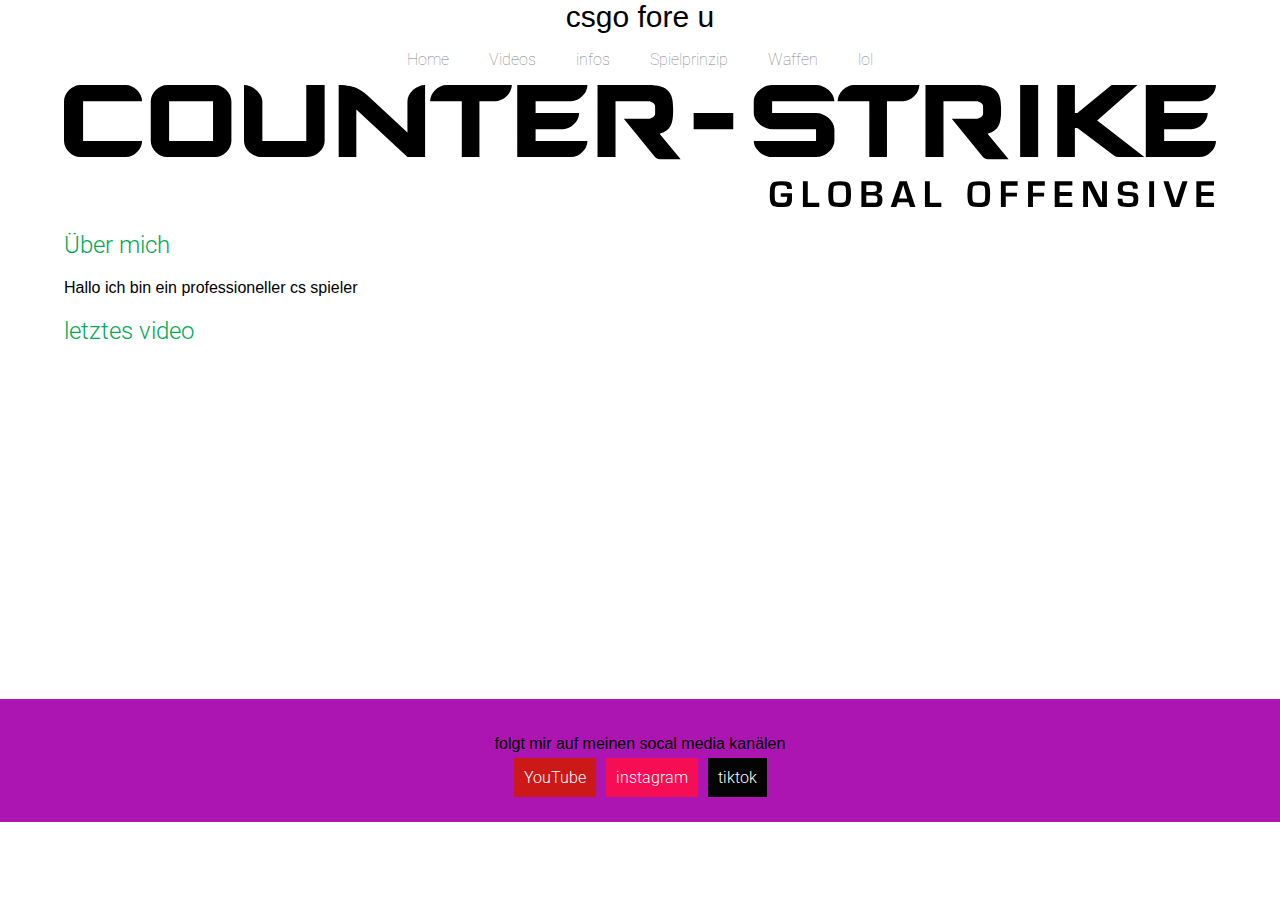
<file: index.html>
<!DOCTYPE html>
<html lang="de">

<head>
    <meta charset="utf-8">
    <title>csgo fore u Home</title>
    <meta name="description" content="">
    <meta name="author" content="">
    <meta name="keywords" content="">
    <meta name="viewport" content="width=device-width, initial-scale=1.0, user-scalable=no">

    <link href="style.css" rel="stylesheet">
</head>

<body>

    <div id="oben">
        <div id="logo">
            <div id="logo_text">
                <a>csgo fore u</a>
                
            </div>
            <div id="nav">
                <ul>
                    <li><a href="https://darkshark321.github.io/csgo-fore-u/">Home</a></li>
                    <li><a href="https://www.youtube.com/channel/UC5l5XZZXUzrHk2U5aR-_neA/videos">Videos</a></li>
                    <li><a href="info.html">infos</a></li>
                    <li><a href="Spielprinzip.html">Spielprinzip</a></li>
                    <li><a href="waffen.html">Waffen</a></li>
                    <li><a href="lol index.html">lol</a></li>
                </ul>
            </div>

        </div>
        <div id="mitte"> 
            <img id="slider" src="Counter-Strike_Global_Offensive.svg" />
            <div class="inhalt_box">
                <h2>Über mich</h2>
                <p> Hallo ich bin ein professioneller cs spieler  </p>
            </div>
            <div class="inhalt_box">
                <h2>letztes video</h2>
                <iframe width="100%" height="315" src="https://www.youtube.com/embed/c6_MoO1SXwg"
                    title="YouTube video player" frameborder="0"
                    allow="accelerometer; autoplay; clipboard-write; encrypted-media; gyroscope; picture-in-picture"
                    allowfullscreen></iframe>
            </div>
        </div>
        <div id="unten">
            <p>folgt mir auf meinen socal media kanälen </p>
            <div id="social_icons">
                <a id="social_yt" href="https://www.youtube.com/@darksharklolnoob8806" target="_blank">YouTube</a>
                <a id="social_ig" href="https://www.instagram.com/darkshark754/?hl=en" target="_blank">instagram</a>
                <a id="social_tt" href="https://www.tiktok.com/@darkshark2175" target="_blank">tiktok</a>
            </div>    
    </div>            



</body>

</html>
</file>
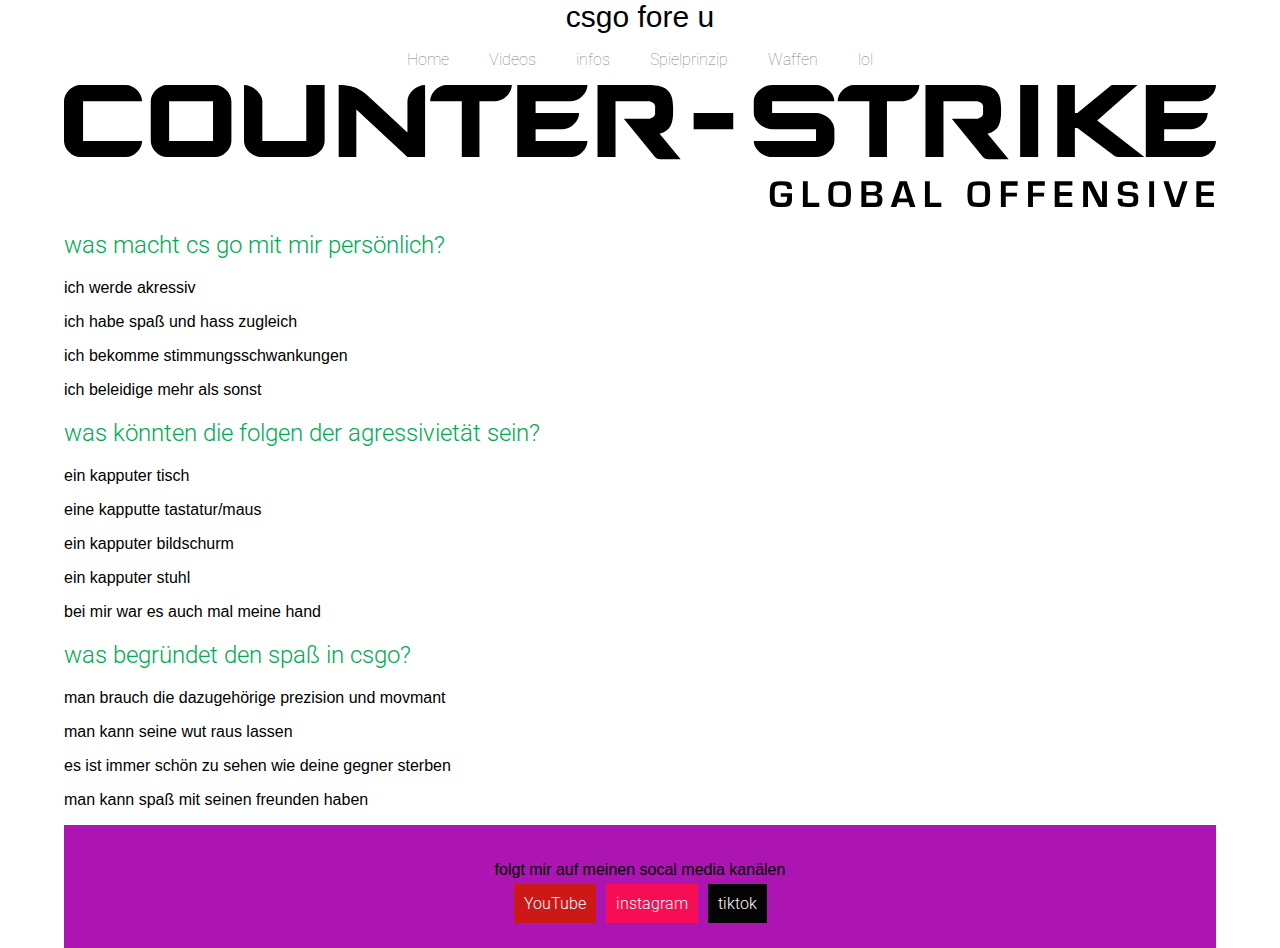
<file: info.html>
<!DOCTYPE html>
<html lang="de">

<head>
    <meta charset="utf-8">
    <title>csgo fore u info</title>
    <meta name="description" content="">
    <meta name="author" content="">
    <meta name="keywords" content="">
    <meta name="viewport" content="width=device-width, initial-scale=1.0, user-scalable=no">

    <link href="style.css" rel="stylesheet">
</head>

<body>

    <div id="oben">
        <div id="logo">
            <div id="logo_text">
                <a>csgo fore u</a>
    </div>
    <div id="nav">
        <ul>
            <li><a href="index.html">Home</a></li>
            <li><a href="https://www.youtube.com/channel/UC5l5XZZXUzrHk2U5aR-_neA/videos">Videos</a></li>
            <li><a href="info.html">infos</a></li>
            <li><a href="Spielprinzip.html">Spielprinzip</a> </li>
            <li><a href="waffen.html">Waffen</a></li>
            <li><a href="lol index.html">lol</a></li>
        </ul>
    </div>

    <div id="mitte">
        <img id="slider" src="Counter-Strike_Global_Offensive.svg">
        <div class="inhalt_box">
            <h2>was macht cs go mit mir persönlich?</h2>
            <p>ich werde akressiv</p>
            <p>ich habe spaß und hass zugleich</p>
            <p>ich bekomme stimmungsschwankungen</p>
            <p>ich beleidige mehr als sonst</p>
    </div>
    <div class="inhalt_box">
        <h2>was könnten die folgen der agressivietät sein?</h2>
        <p>ein kapputer tisch</p>
        <p>eine kapputte tastatur/maus</p>
        <p>ein kapputer bildschurm</p>
        <p>ein kapputer stuhl</p>
        <p>bei mir war es auch mal meine hand</p>
    </div>
    <div class="inhalt_box">
        <h2>was begründet den spaß in csgo?</h2>
        <p>man brauch die dazugehörige prezision und movmant</p>
        <p>man kann seine wut raus lassen</p>
        <p>es ist immer schön zu sehen wie deine gegner sterben </p>
        <p>man kann spaß mit seinen freunden haben</p>
    </div>
    <div id="unten">
        <p>folgt mir auf meinen socal media kanälen </p>
        <div id="social_icons">
            <a id="social_yt" href="https://www.youtube.com/@darksharklolnoob8806" target="_blank">YouTube</a>
            <a id="social_ig" href="https://www.instagram.com/darkshark754/?hl=en" target="_blank">instagram</a>
            <a id="social_tt" href="https://www.tiktok.com/@darkshark2175" target="_blank">tiktok</a>

            
</body>
</file>
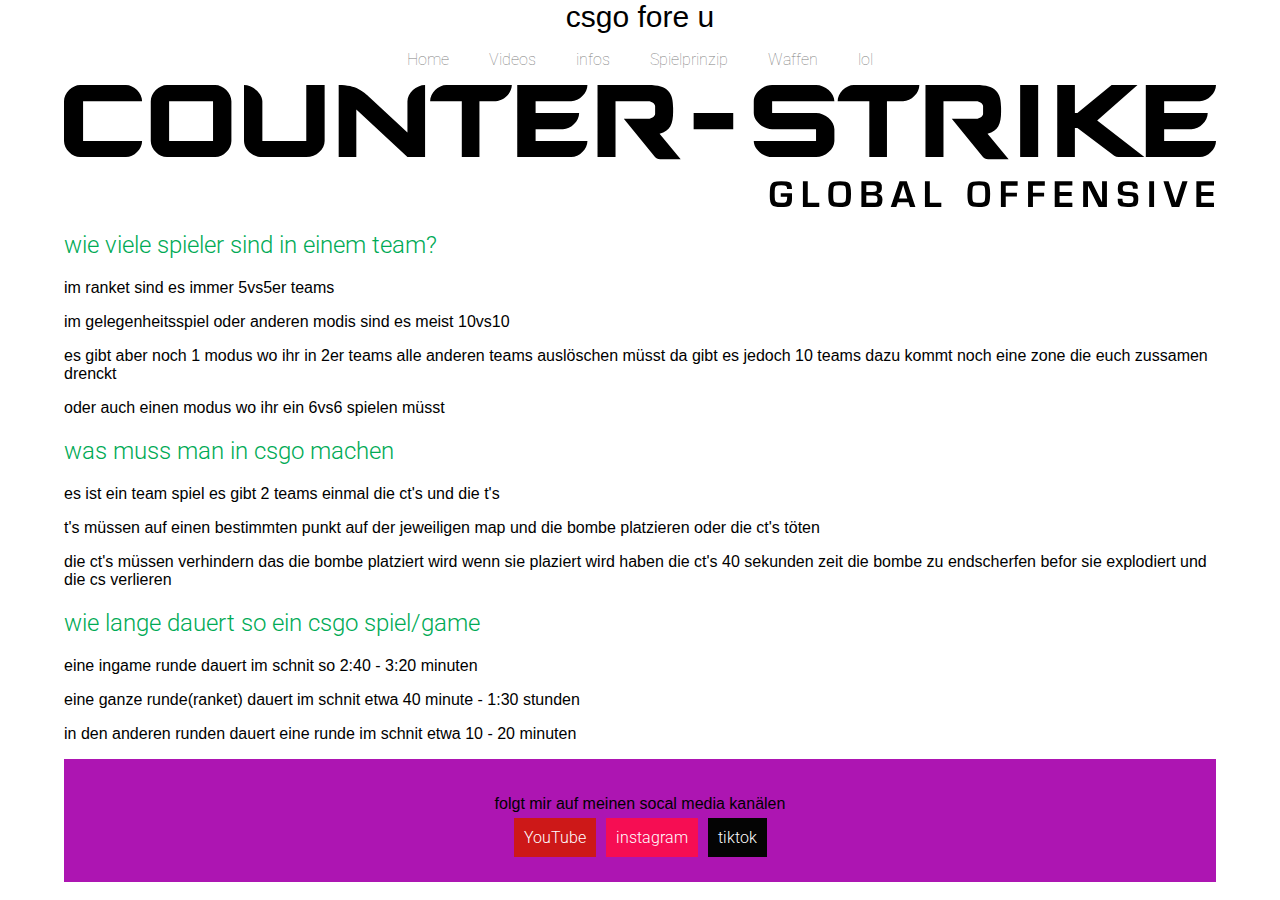
<file: Spielprinzip.html>
<!DOCTYPE html>
<html lang="de">

<head>
    <meta charset="utf-8">
    <title>csgo fore u Spielprinzip</title>
    <meta name="description" content="">
    <meta name="author" content="">
    <meta name="keywords" content="">
    <meta name="viewport" content="width=device-width, initial-scale=1.0, user-scalable=no">

    <link href="style.css" rel="stylesheet">
</head>

<body>
    <div id="oben">
        <div id="logo">
            <div id="logo_text">
                <a>csgo fore u</a>
    </div>
    <div id="nav">
        <ul>
            <li><a href="index.html">Home</a></li>
            <li><a href="https://www.youtube.com/channel/UC5l5XZZXUzrHk2U5aR-_neA/videos">Videos</a></li>
            <li><a href="info.html">infos</a></li>
            <li><a href="Spielprinzip.html">Spielprinzip</a> </li>
            <li><a href="waffen.html">Waffen</a></li>
            <li><a href="lol index.html">lol</a></li>
        </ul>
    </div>
    <div id="mitte">
        <img id="slider" src="Counter-Strike_Global_Offensive.svg">
        <div class="inhalt_box">
            <h2>wie viele spieler sind in einem team?</h2>
            <p>im ranket sind es immer 5vs5er teams</p>
            <p>im gelegenheitsspiel oder anderen modis sind es meist 10vs10</p>
            <p>es gibt aber noch 1 modus wo ihr in 2er teams alle anderen teams auslöschen müsst da gibt es jedoch 10 teams dazu kommt noch eine zone die euch zussamen drenckt</p>
            <p>oder auch einen modus wo ihr ein 6vs6 spielen müsst</p>
        </div>
        <div>
            <h2>was muss man in csgo machen</h2>
            <p>es ist ein team spiel es gibt 2 teams einmal die ct's und die t's</p>
            <p>t's müssen auf einen bestimmten punkt auf der jeweiligen map und die bombe platzieren oder die ct's töten</p>
            <p>die ct's müssen verhindern das die bombe platziert wird wenn sie plaziert wird haben die ct's 40 sekunden zeit die bombe zu endscherfen befor sie explodiert und die cs verlieren</p>
        </div>
        <div>
            <h2>wie lange dauert so ein csgo spiel/game</h2>
            <p>eine ingame runde dauert im schnit so 2:40 - 3:20 minuten</p>
            <p>eine ganze runde(ranket) dauert im schnit etwa 40 minute - 1:30 stunden</p>
            <p>in den anderen runden dauert eine runde im schnit etwa 10 - 20 minuten</p>
        </div>
        <div id="unten">
            <p>folgt mir auf meinen socal media kanälen </p>
            <div id="social_icons">
                <a id="social_yt" href="https://www.youtube.com/@darksharklolnoob8806" target="_blank">YouTube</a>
                <a id="social_ig" href="https://www.instagram.com/darkshark754/?hl=en" target="_blank">instagram</a>
                <a id="social_tt" href="https://www.tiktok.com/@darkshark2175" target="_blank">tiktok</a>

</body>
</file>
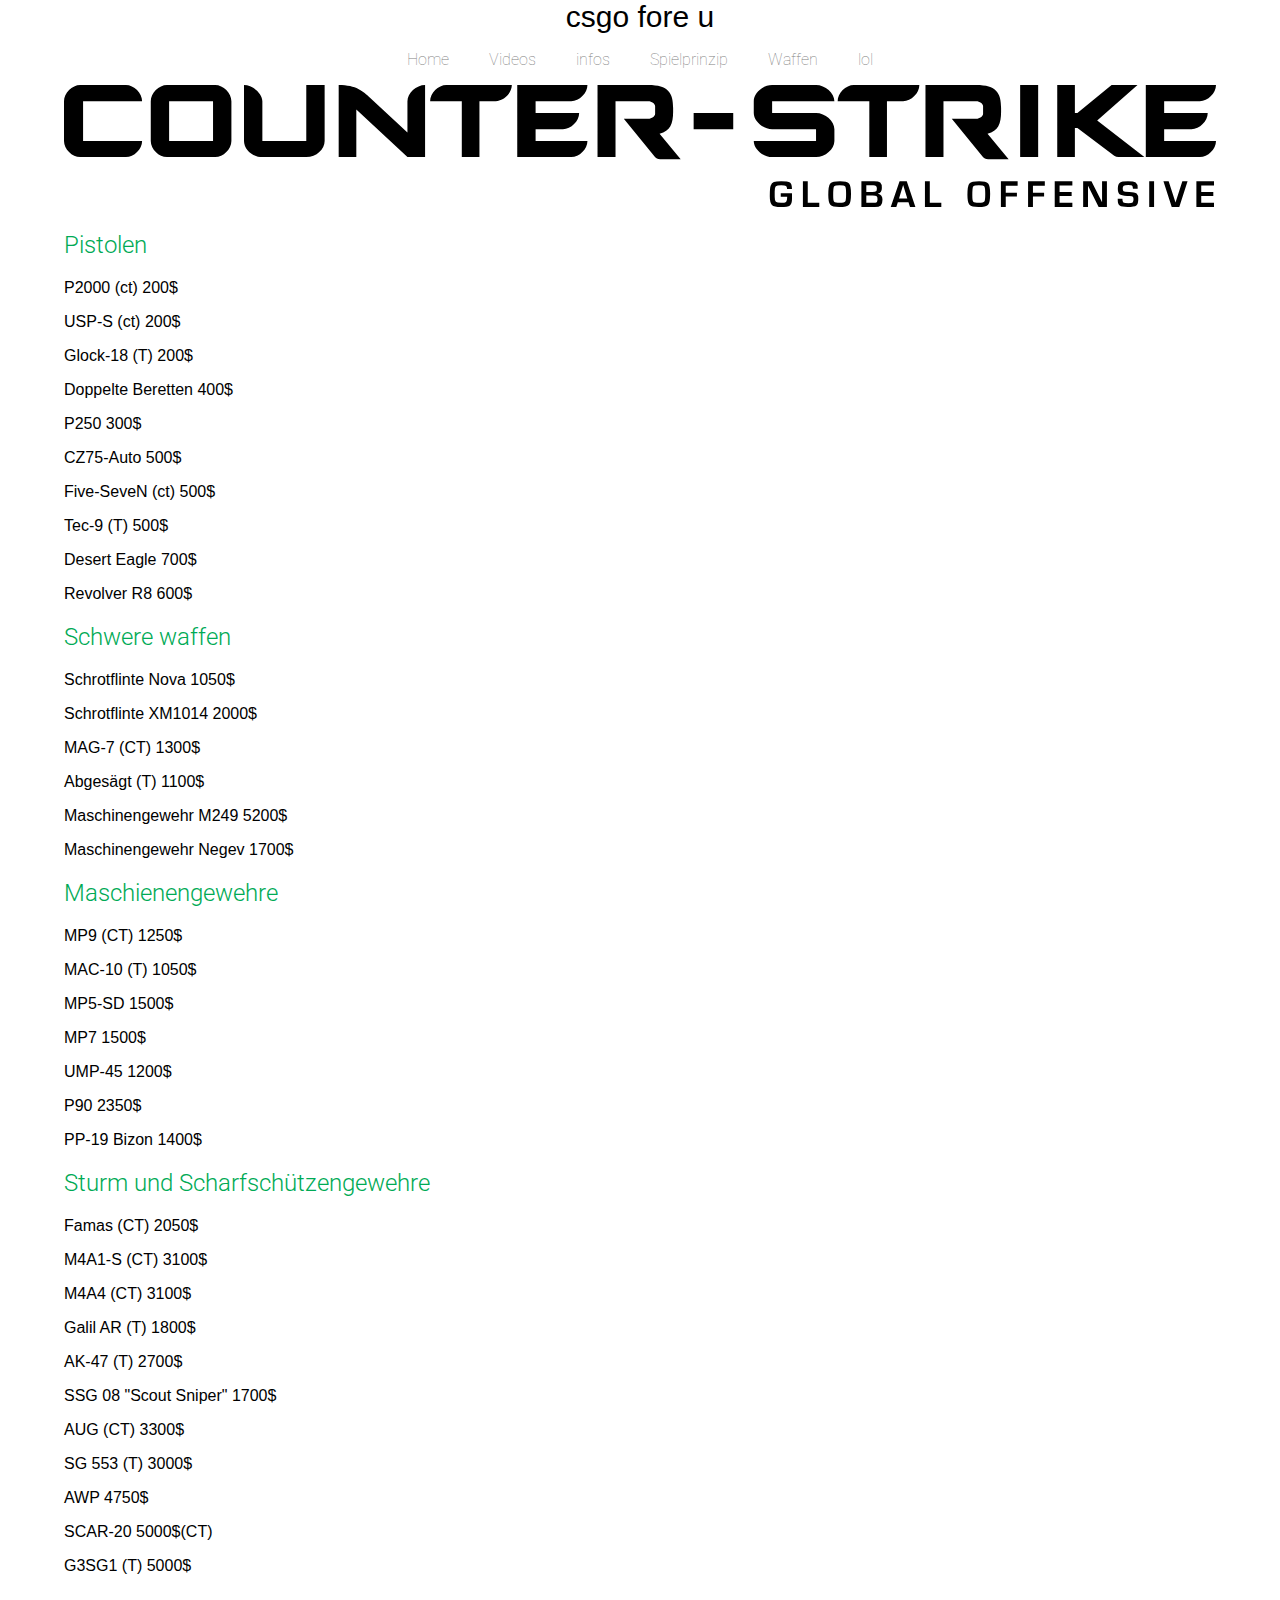
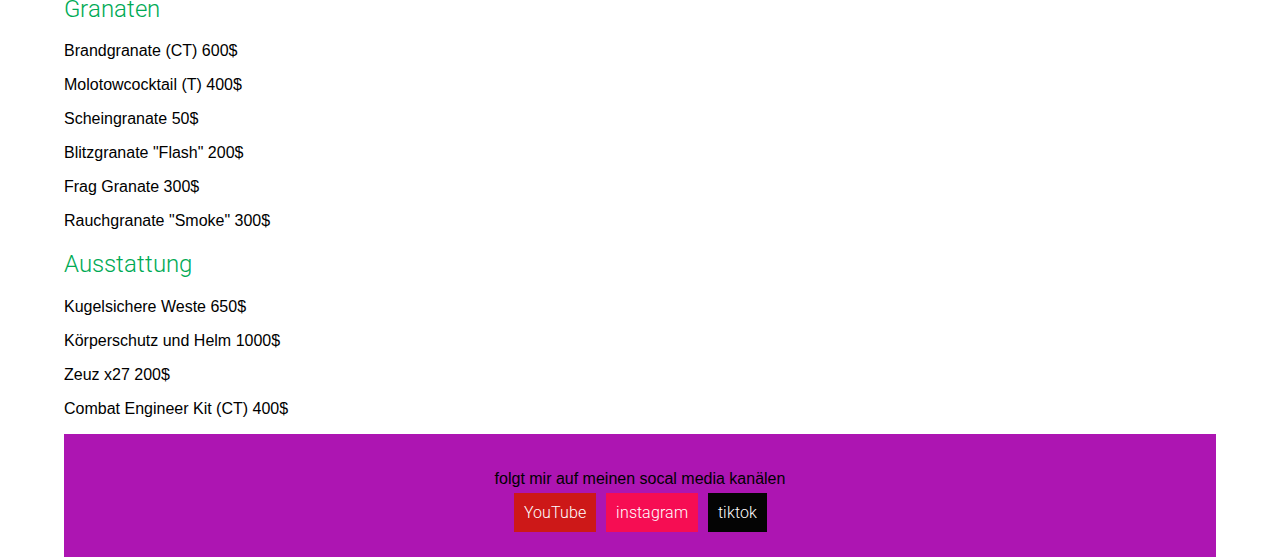
<file: waffen.html>
<!DOCTYPE html>
<html lang="de">

<head>
    <meta charset="utf-8">
    <title>csgo fore u Home</title>
    <meta name="description" content="">
    <meta name="author" content="">
    <meta name="keywords" content="">
    <meta name="viewport" content="width=device-width, initial-scale=1.0, user-scalable=no">

    <link href="style.css" rel="stylesheet">
</head>

<body>

    <div id="oben">
        <div id="logo">
            <div id="logo_text">
                <a>csgo fore u</a>
    </div>
    <div id="nav">
        <ul>
            <li><a href="index.html">Home</a></li>
            <li><a href="https://www.youtube.com/channel/UC5l5XZZXUzrHk2U5aR-_neA/videos">Videos</a></li>
            <li><a href="info.html">infos</a></li>
            <li><a href="Spielprinzip.html">Spielprinzip</a> </li>
            <li><a href="waffen.html">Waffen</a></li>
            <li><a href="lol index.html">lol</a></li>
        </ul>
    </div>

    <div id="mitte">
        <img id="slider" src="Counter-Strike_Global_Offensive.svg">
        <div class="inhalt_box">
         <h2>Pistolen</h2>
         <p>P2000 (ct) 200$</p>
         <p>USP-S (ct) 200$</p>
         <p>Glock-18 (T) 200$</p>
         <p>Doppelte Beretten 400$</p>
         <p>P250 300$</p>
         <p>CZ75-Auto 500$</p>
         <p>Five-SeveN (ct) 500$</p>
         <p>Tec-9 (T) 500$</p>
         <p>Desert Eagle 700$</p>
         <p>Revolver R8 600$</p>
    </div>   
    <div class="inhalt_box">
        <h2>Schwere waffen</h2>
        <p>Schrotflinte Nova 1050$</p>
        <p>Schrotflinte XM1014 2000$</p>
        <p>MAG-7 (CT) 1300$</p>
        <p>Abgesägt (T) 1100$</p>
        <p>Maschinengewehr M249 5200$</p>
        <p>Maschinengewehr Negev 1700$</p>
    </div> 
    <div class="inhalt_box">
        <h2>Maschienengewehre</h2>
        <p>MP9 (CT) 1250$</p>
        <p>MAC-10 (T) 1050$</p>
        <p>MP5-SD 1500$</p>
        <p>MP7 1500$</p>
        <p>UMP-45 1200$</p>
        <p>P90 2350$</p>
        <p>PP-19 Bizon 1400$</p>
    </div>
    <div class="inhalt_box">
        <h2>Sturm und Scharfschützengewehre</h2>
        <p>Famas (CT) 2050$</p>
        <p>M4A1-S (CT) 3100$</p>
        <p>M4A4 (CT) 3100$</p>
        <p>Galil AR (T) 1800$</p>
        <p>AK-47 (T) 2700$</p>
        <p>SSG 08 "Scout Sniper" 1700$</p>
        <p>AUG (CT) 3300$</p>
        <p>SG 553 (T) 3000$</p>
        <p>AWP 4750$</p>
        <p>SCAR-20 5000$(CT) </p>
        <p>G3SG1 (T) 5000$</p>
    </div>
    <div class="inhalt_box">
        <h2>Granaten</h2>
        <p>Brandgranate (CT) 600$</p>
        <p>Molotowcocktail (T) 400$</p>
        <p>Scheingranate 50$</p>
        <p>Blitzgranate "Flash" 200$</p>
        <p>Frag Granate 300$</p>
        <p>Rauchgranate "Smoke" 300$</p>
    </div>
    <div class="inhalt_box">
        <h2>Ausstattung</h2>
        <p>Kugelsichere Weste 650$</p>
        <p>Körperschutz und Helm 1000$</p>
        <p>Zeuz x27 200$</p>
        <p>Combat Engineer Kit (CT) 400$</p>
    </div>
    <div id="unten">
        <p>folgt mir auf meinen socal media kanälen </p>
        <div id="social_icons">
            <a id="social_yt" href="https://www.youtube.com/@darksharklolnoob8806" target="_blank">YouTube</a>
            <a id="social_ig" href="https://www.instagram.com/darkshark754/?hl=en" target="_blank">instagram</a>
            <a id="social_tt" href="https://www.tiktok.com/@darkshark2175" target="_blank">tiktok</a>
        </div>
</body>
</file>
<file: style.css>
@import url('https://fonts.googleapis.com/css2?family=Roboto:wght@300&display=swap');
body {
    font-family: 'Roboto', sans-serif;
    margin: 0;
}

p {
    font-family: 'Roboto Condensed', sans-serif;
}

#logo {
    display: flex;
    flex-direction: column;
    align-items: center;
}

#logo_text a {
    font-size: 30px;
    font-family: 'Roboto condensend', sans-serif;
    font-weight: 100;
    text-decoration: none;
    color:black;
}

 #nav ul {
    display: flex;
    justify-content: center;
    list-style: none;
    padding: 0;
}

#nav ul li {
    padding-left: 5px;
    padding-right: 5px;
    font-weight: 100;
    color :gray,
}

@media (min-width : 900px) {
    #nav ul li {
        padding-left: 20px;
        padding-right: 20px;
    }
}

#nav ul a {
    color: gray;
    text-decoration: none;
}

#nav ul li a:hover {
    cursor:pointer; 
    color: #00AA55;
}

#slider {
        width: 100%;
    } 

#mitte {
    padding-left: 5%;
    padding-right: 5%;
}

#mitte h1 ,h2 ,h3 ,h4 ,h5 ,h6 {
    color:#00AA55;
    font-weight: 300;
}

#mitte p img {
    width: 100px;
    height: auto;
    border-radius: 100%;
    display: block;
}

#unten  {
    padding-bottom: 20px;
    padding-top: 20px;
    margin-top: 15px;
    background:rgb(173, 21, 178)
}

#unten p {
    text-align: center;
    margin-bottom: 0;
}

#social_icons {
    display: flex;
    justify-content: center;
    align-items: center;
    flex-flow: row wrap;
}

#social_icons a {
    padding:10px;
    font-weight: 300;
    color:white;
    text-decoration: none;
    margin: 5px;
}  

#social_yt {
    background-color: rgb(205, 24, 24);
}

#social_ig {
    background-color:rgb(246, 13, 83);
}


#social_tt {
    background-color:rgb(4, 4, 4)
}

#social_ark {
    background-color:rgb(12, 152, 14)
}

#social_lol {
    background-color:rgb(230, 189, 24)
}
</file>
